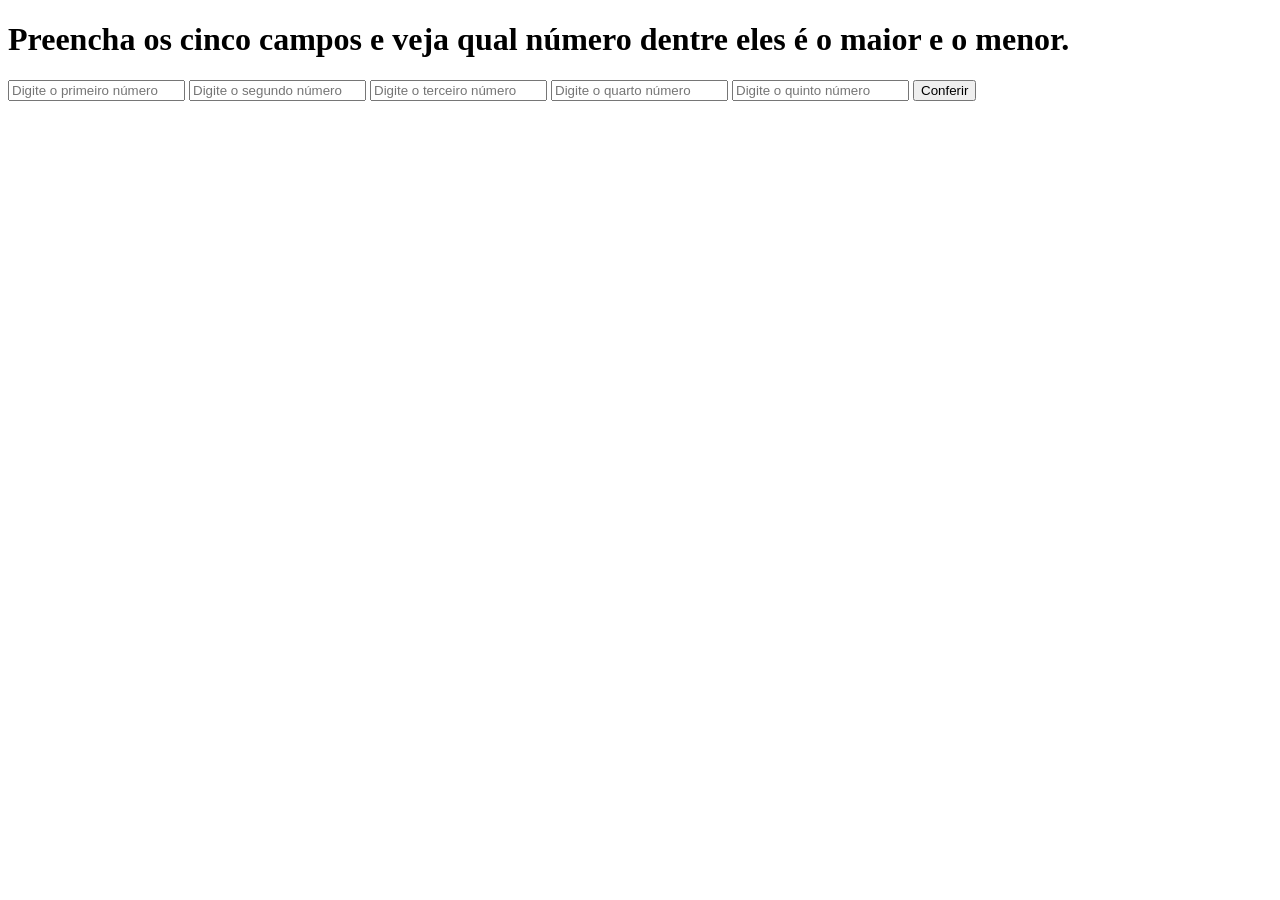
<file: 1/index.html>
<!DOCTYPE html>
<html lang="pt-br">
<head>
    <meta charset="UTF-8">
    <meta http-equiv="X-UA-Compatible" content="IE=edge">
    <meta name="viewport" content="width=device-width, initial-scale=1.0">
    <title> Revisão 1 </title>
    <h1> Preencha os cinco campos e veja qual número dentre eles é o maior e o menor.</h1>
</head>
<body>
    <form id="form">
        <input type="number" id="field1"placeholder="Digite o primeiro número" required>
        <input type="number" id="field2"placeholder="Digite o segundo número" required>
        <input type="number" id="field3"placeholder="Digite o terceiro número" required>
        <input type="number" id="field4"placeholder="Digite o quarto número" required>
        <input type="number" id="field5"placeholder="Digite o quinto número" required>
    <button type="submit">Conferir</button>
    </form>
    <div id="result"></div>
</body>
<script src="revisao1.js"></script>
</html>
</file>
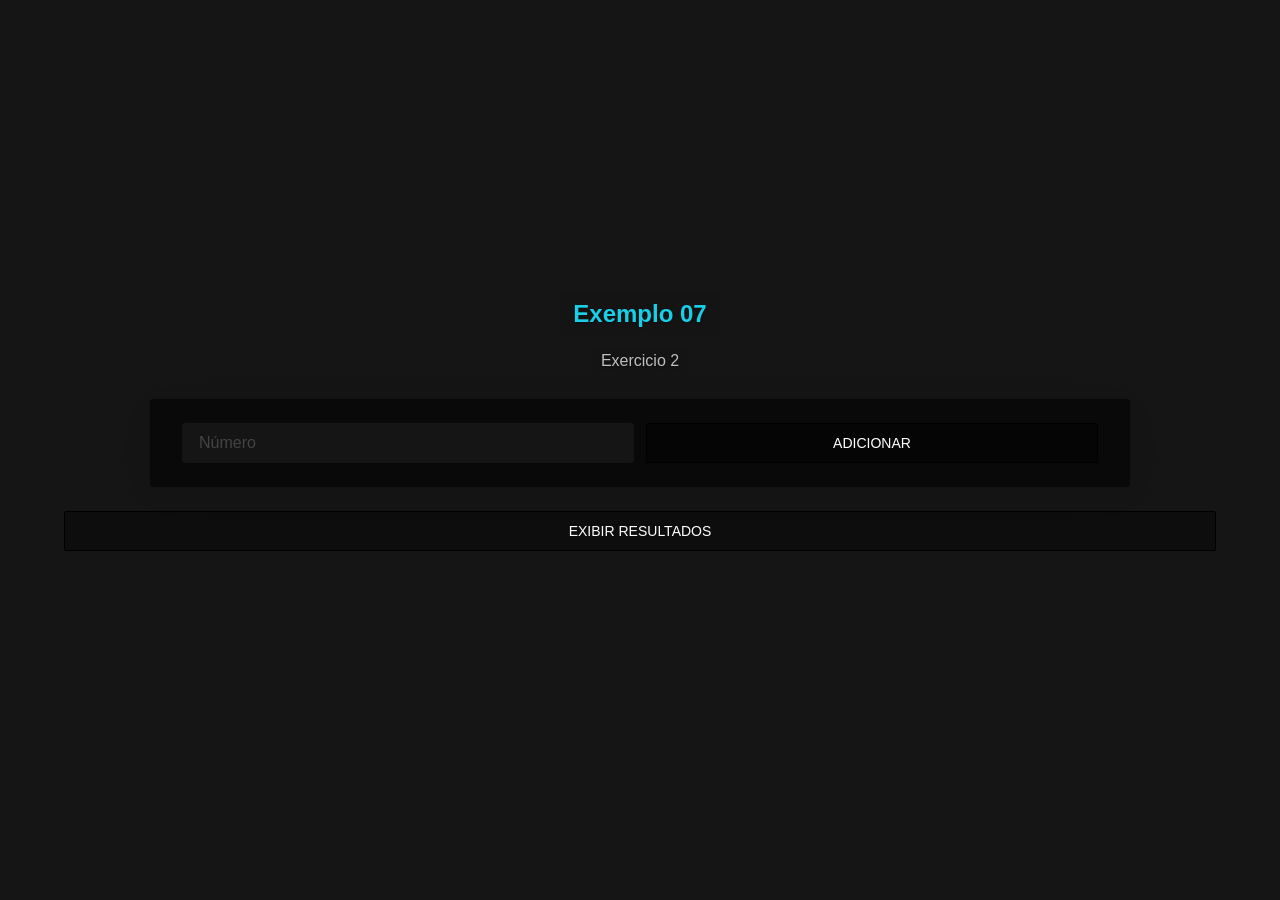
<file: 2/index.html>
<!DOCTYPE html>
<html lang="pt-br">
<head>
  <meta charset="UTF-8">
  <meta http-equiv="X-UA-Compatible" content="IE=edge">
  <meta name="viewport" content="width=device-width, initial-scale=1.0">
  <link rel="stylesheet" href="base.css">
  <title>Introdução à Programação - Exemplo 07</title>
</head>
<body>
  <h1>Exemplo 07</h1>
  <p>Exercicio 2</p>

  <form id="form" novalidate>
    <input id="field1" type="number" placeholder="Número">
    <button>Adicionar</button>
  </form>

  <div class="buttons">
    <button id="showAll">Exibir Resultados</button>
  </div>

  <div id="result"></div>

  <script src="revisao2.js">
   
  </script>
</body>
</html>
</file>
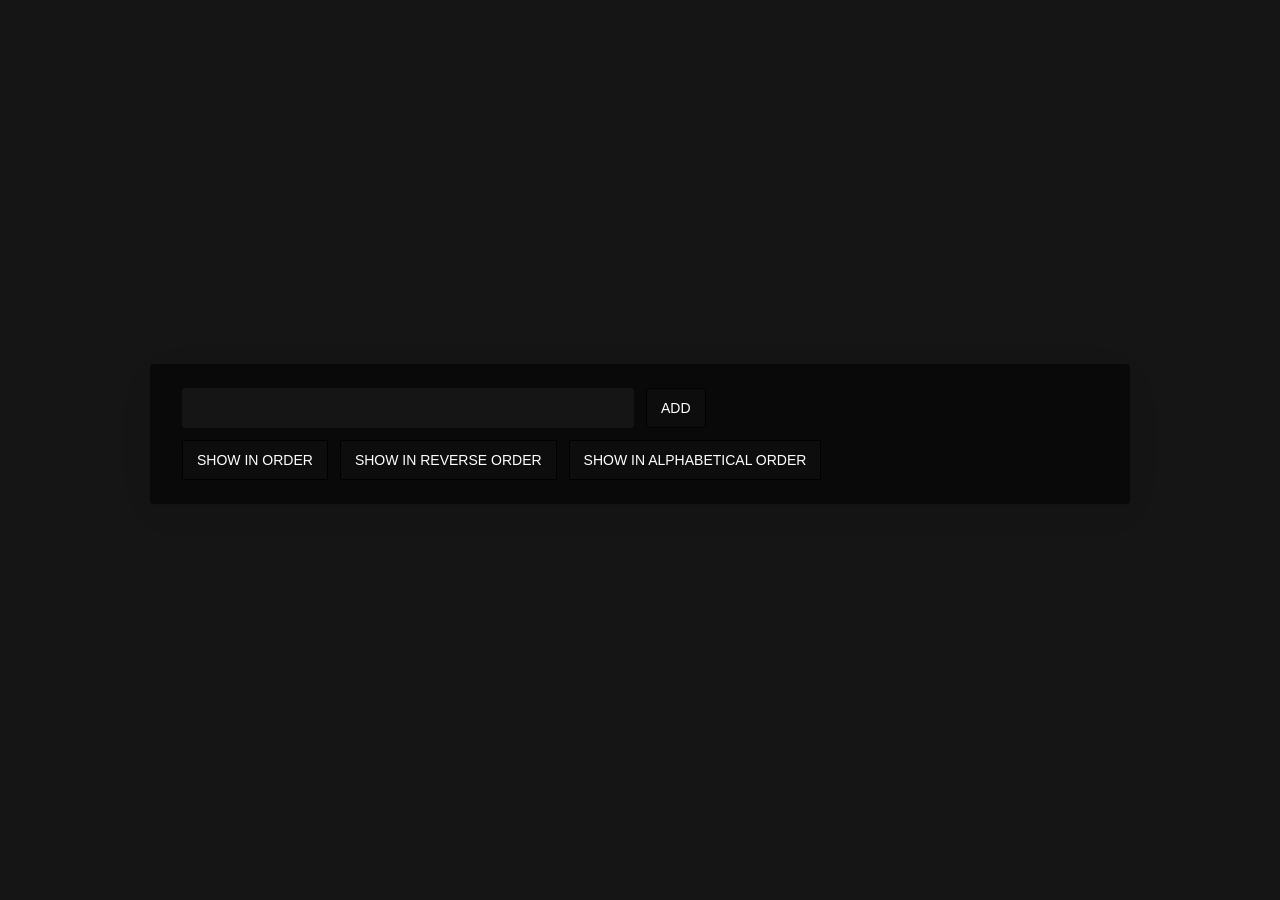
<file: 3/index.html>
<!DOCTYPE html>
<html lang="pt-br">
<head>
    <meta charset="UTF-8">
    <meta http-equiv="X-UA-Compatible" content="IE=edge">
    <meta name="viewport" content="width=device-width, initial-scale=1.0">
    <link rel="stylesheet" href="base.css">
    <title>Exercicio 3 </title>
</head>
        <body>
                <form id="form">

                        <input type="text" id="input">
                        <div>
                            <button id="Add">Add</button> 
                        </div>

                        <div>
                            <button id="ShowInOrder"> Show in order </button>
                            <button id="ReverseOrder"> Show in reverse order </button>
                            <button id="AlphabeticalOrder"> Show in alphabetical order </button> 
                        </div>

                </form>

                <div id="result"></div>
        </body>
    <script src="revisão3.js"></script>     
</html>
</file>
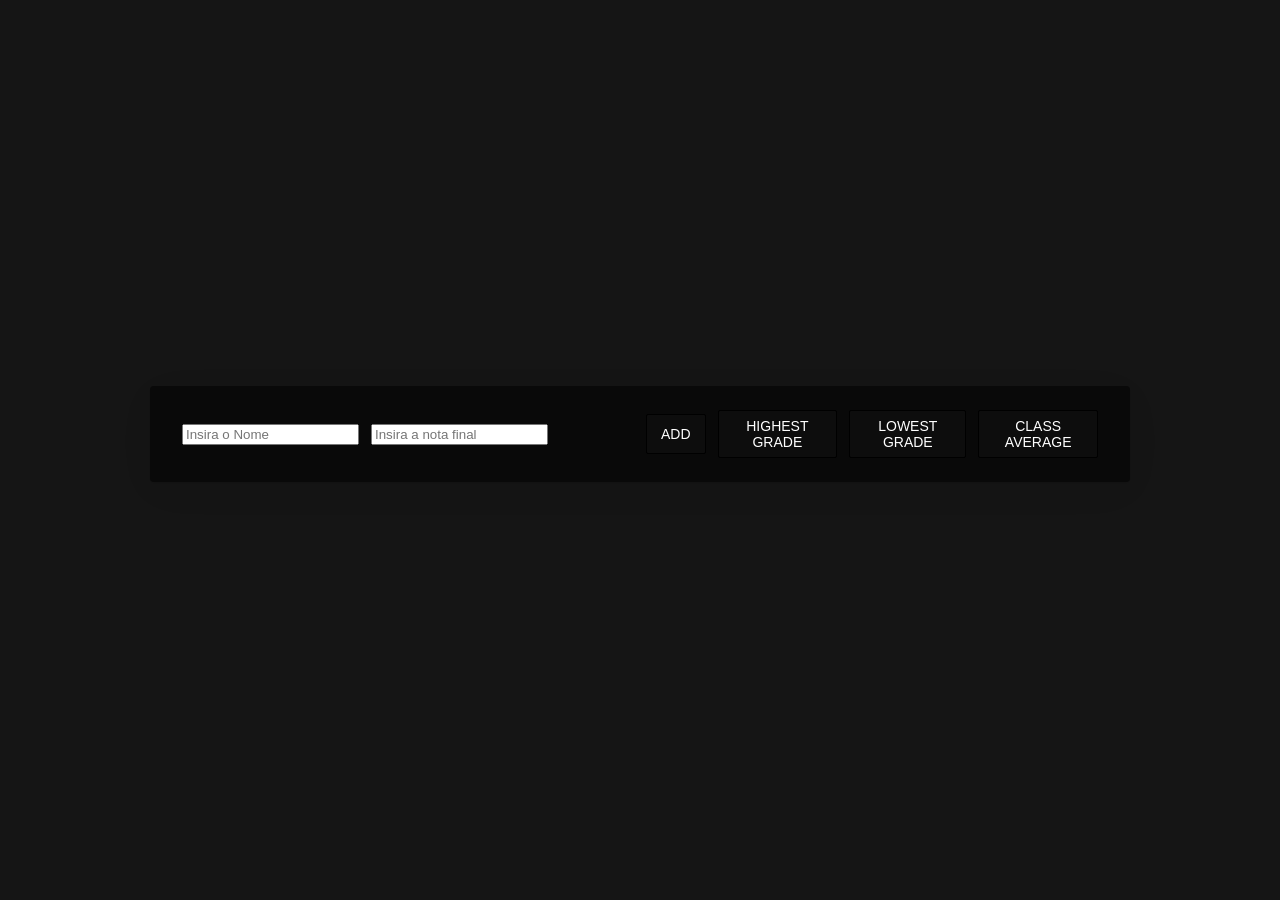
<file: 4/exercicio4.html>
<!DOCTYPE html>
<html lang="pt-br">
<head>
    <meta charset="UTF-8">
    <meta http-equiv="X-UA-Compatible" content="IE=edge">
    <meta name="viewport" content="width=device-width, initial-scale=1.0">
    <link rel="stylesheet" href="style.css">
    <title>Exercicio 4</title>
</head>
        <body>
            
            <form action="">

                <div>
                    <input type="text" id="input1" placeholder="Insira o Nome">
                    <input type="number" id="input2" placeholder="Insira a nota final">
                </div>

                <div>
                    <button id="add">Add</button>
                    <button>Highest Grade</button>
                    <button>Lowest Grade</button>
                    <button>Class average</button>
                </div>


            </form>
            <div id="result"></div>    
        </body>
    <script src="script4.js"></script>
</html>
</file>
<file: 2/base.css>
*,
*::before,
*::after {
  box-sizing: border-box;
}

::selection {
  background: #0c90a1;
  color: #fff;
  text-shadow: none;
}

html {
  font: 1em/1.25 -apple-system, BlinkMacSystemFont, 'Segoe UI', Roboto, Oxygen,
    Ubuntu, Cantarell, 'Fira Sans', 'Droid Sans', 'Helvetica Neue', Arial,
    sans-serif, 'Apple Color Emoji', 'Segoe UI Emoji', 'Segoe UI Symbol';
  background: #151515;
  color: #fffb;
  height: 100%;
}

body {
  margin: 0;
  padding: 2rem;
  height: 100%;
  display: flex;
  flex-direction: column;
  align-items: center;
  text-align: center;
  background-position: center;
  background-size: cover;
  background-repeat: no-repeat;
  background-attachment: fixed;
}

body::before,
body::after {
  content: '';
  flex: 1;
}

h1,
h2,
h3,
h4,
h5,
h6 {
  display: inline-block;
  font-size: 1.5em;
  color: #fff;
  margin: 0 0 0.5em;
  background: #15151580;
  padding: 0.25em 0.5em;
  border-radius: 5px;
  backdrop-filter: blur(15px);
  text-shadow: 0 1px 2px rgba(0, 0, 0, 0.25);
}

h1 {
  color: #18cfe7;
}

h2 {
  font-size: 1.375em;
  margin-top: 2rem;
}

h3 {
  font-size: 1.25em;
  margin-top: 2rem;
}

h4 {
  font-size: 1.125em;
  margin-top: 2rem;
}

h5,
h6 {
  font-size: 1em;
  margin-top: 2rem;
}

p {
  display: block;
  margin: 0.75rem 0 0;
  background: #15151580;
  padding: 0.25em 0.5em;
  border-radius: 5px;
  backdrop-filter: blur(15px);
  text-shadow: 0 1px 2px rgba(0, 0, 0, 0.25);
}

p:first-of-type {
  margin: 0;
}

a,
button,
input,
textarea,
select {
  transition-property: background, border, color, box-shadow;
  transition-duration: 0.25s;
  transition-timing-function: ease-in-out;
}

input[type="number"]::-webkit-inner-spin-button {
  opacity: 0;
  pointer-events: none;
}

#loading {
  display: none;
  margin: 1rem auto;
  width: 48px;
  height: 48px;
  shape-rendering: auto;
}

#result {
  padding: 0 0 2rem;
}

.buttons {
  padding: 0 2rem;
  margin: 0 0 1.5rem;
  width: 100%;
}

form {
  padding: 1.5rem 2rem;
  margin: 1.5rem 0 1.5rem;
  width: 100%;
  display: flex;
  flex-wrap: wrap;
  flex-flow: column;
  gap: 0.75rem;
  background: #080808d8;
  backdrop-filter: blur(15px);
  box-shadow: 0 1px 3px rgba(0, 0, 0, 0.15), 0 8px 40px -5px rgba(0, 0, 0, 0.06);
}

form > * {
  display: inline-flex;
  align-items: center;
  gap: 0.75rem;
}

form label[for] {
  text-align: left;
  cursor: pointer;
}

@media (min-width: 768px) {
  form {
    border-radius: 4px;
    flex-flow: row;
    flex-wrap: wrap;
  }

  form > * {
    flex: 1 0 calc(50% - 0.75rem);
  }
}

@media (min-width: 980px) {
  form {
    max-width: 980px;
  }

  table {
    max-width: 980px;
  }
}

header {
  margin: 0 0 1rem;
}

body > div {
  display: grid;
  grid-auto-flow: row;
  gap: 0.75rem;
}

form > input,
form > select,
form > textarea,
button {
  min-height: 2.5rem;
}

form > input,
form > textarea,
form > select {
  font: inherit;
  line-height: 1;
  background: #151515;
  border: 1px solid #151515;
  border-radius: 3px;
  color: #fff;
  padding: 0.5rem 1rem;
  outline: none;
}

input:-webkit-autofill,
input:-webkit-autofill:hover,
input:-webkit-autofill:focus,
input:-webkit-autofill:active {
  -webkit-text-fill-color: #fff;
  transition: background-color 9999s ease-in-out 0s;
  box-shadow: 0 0 0 9999px #212121 inset;
  border-radius: 0;
}

form > input:hover,
form > input:focus,
form > textarea:hover,
form > textarea:focus,
form > select:hover,
form > select:focus {
  border-color: #000;
  background: #1d1d1d;
}

form > input::placeholder {
  color: #fff3;
}

form > textarea::placeholder {
  color: #fff3;
}

form > select:invalid,
form > select option[value=''] {
  color: #fff3;
}

form > select option:not([value='']) {
  color: #fff !important;
}

nav {
  border-radius: 4px;
  background: #0d0d0d;
  padding: 1.5rem 2rem;
  margin: 1.25em 0 1rem;
}

nav a {
  margin: 0.375em;
  white-space: nowrap;
}

a {
  color: #18cfe7;
}

a:focus,
a:hover {
  color: #0c90a1;
}

button {
  text-align: center;
  text-decoration: none;
  justify-content: center;
  color: #fff;
  background: #0d0d0d;
  padding: 0.5em 1em;
  font-size: 0.875em;
  text-transform: uppercase;
  border: 1px solid #000;
  border-radius: 2px;
  outline: none;
  cursor: pointer;
}

form > button {
  background: #050505;
}

button:not(.pika-prev):not(.pika-next):hover,
button:not(.pika-prev):not(.pika-next):focus-visible {
  border: 1px solid #fff;
  background: #ccc;
  color: #111;
  box-shadow: 0 2px 12px -2px #0008;
}

button:active {
  box-shadow: inset 0 2px 20px #0008;
}

table {
  width: 100%;
  margin-top: 1.5rem;
  border-collapse: collapse;
}

table thead tr {
  border: 1px solid #232323;
  border-left: none;
  border-right: none;
}

table th {
  background: #0d0d0d;
  padding: 0.75rem 0.5rem;
  font-weight: bold;
}

table tbody tr {
  background: #1f1f1f;
  border-bottom: 1px solid #232323;
}

table tbody tr:nth-child(odd) {
  background: #1b1b1b;
}

table td {
  padding: 0.75rem 0.5rem;
  font-weight: normal;
}

.checkbox {
  position: relative;
  display: inline-block;
}

input[type='checkbox'] {
  display: none;
}

input[type='checkbox'] + label {
  display: block;
  width: 48px;
  height: 22px;
  margin-top: 1px;
  text-indent: -150%;
  clip: rect(0 0 0 0);
  color: transparent;
  user-select: none;
}

input[type='checkbox'] + label::before,
input[type='checkbox'] + label::after {
  content: '';
  display: block;
  position: absolute;
  cursor: pointer;
}

input[type='checkbox'] + label::before {
  width: 100%;
  height: 100%;
  background-color: #ffffff44;
  border-radius: 9999em;
  transition: background-color 0.25s ease;
}

input[type='checkbox'] + label::after {
  top: -2px;
  left: 0;
  width: 28px;
  height: 28px;
  border-radius: 50%;
  background-color: #fff;
  box-shadow: 0 0 2px rgba(0, 0, 0, 0.45);
  transition-property: background-color, left;
  transition-duration: 0.25s;
  transition-timing-function: ease;
}

input[type='checkbox']:checked + label::before {
  background-color: #00b7ff44;
}

input[type='checkbox']:checked + label::after {
  background-color: #00b7ff;
  left: 24px;
}

ul {
  display: block;
  margin: 1rem 0 0;
  padding: 0;
  list-style: square;
  list-style-position: inside;
}

li {
  padding: 0;
}

form > input.negative,
form > input.error,
form > textarea.negative,
form > textarea.error,
form > select.negative,
form > select.error {
  border-color: #ff2222;
}

div.negative,
div.error,
p.negative,
p.error {
  color: #ff2222;
  font-weight: 300;
}

div.positive,
div.success,
p.positive,
p.success {
  color: #3be91d;
  font-weight: 300;
}

div.negative b,
div.error b,
p.negative b,
p.error b,
div.positive b,
div.success b,
p.positive b,
p.success b {
  font-weight: 600;
}

.women {
  color: #0c91c5;
}

.men {
  color: #da3dcd;
}

.popbox {
  color: #000;
  background: rgba(0, 0, 0, 0.5);
  backdrop-filter: blur(3px);
}

.popbox_container {
  display: grid;
  gap: 1rem;
}

.pika-single {
  background: #050505;
  border: 1px solid #000;
  box-shadow: 0 2px 8px #0002;
  display: flex;
  justify-content: center;
  align-items: center;
}

.pika-lendar {
  display: flex;
  flex-flow: column;
  flex: 1;
}

.pika-lendar .pika-title {
  display: flex;
  justify-content: space-between;
  margin-bottom: 0;
  height: 40px;
  gap: 1px;
}

.pika-lendar .pika-prev {
  order: 1;
}

.pika-lendar .pika-label {
  transition-property: background, border, color, box-shadow;
  transition-duration: 0.25s;
  transition-timing-function: ease-in-out;
  display: flex;
  align-items: center;
  justify-content: center;
  height: 40px;
  line-height: 40px;
  padding: 0;
  order: 2;
  flex: 1;
  border: 1px solid #666;
  background-color: #666;
  color: #222;
}

.pika-lendar .pika-label:hover {
  background-color: #ccc;
}

.pika-lendar .pika-label select {
  background: #151515;
  border: 1px solid #151515;
  color: #fff;
  width: 100%;
  top: 0;
  left: 0;
  right: 0;
  bottom: 0;
}

.pika-lendar .pika-next {
  order: 3;
}

.pika-lendar .pika-prev,
.pika-lendar .pika-next {
  height: 40px;
  line-height: 40px;
  border: 1px solid #666;
  background-color: #666;
  color: #111;
  box-shadow: 0 2px 12px -2px #0008;
  transition-property: background, border, color, box-shadow;
  transition-duration: 0.25s;
  transition-timing-function: ease-in-out;
  opacity: 1;
}

.pika-lendar .pika-prev:hover,
.pika-lendar .pika-prev:focus,
.pika-lendar .pika-next:hover,
.pika-lendar .pika-next:focus {
  background-color: #ccc;
}

.pika-table {
  margin: 1px 0 0.5rem;
}

.pika-table thead tr th {
  background: #050505;
  padding: 4px 2px;
}

.pika-table tr.pika-row {
  background: #0c0c0c;
}

.pika-table abbr {
  color: #aaa;
  text-decoration-color: #444;
}

.pika-table .pika-button.pika-day {
  transition-property: background, border, color, box-shadow;
  transition-duration: 0.25s;
  transition-timing-function: ease-in-out;
  background: #050505;
  color: #aaa;
  text-align: center;
}

.pika-table td:not(.is-selected) .pika-button.pika-day:hover {
  color: #fff;
}

.pika-table td.is-today .pika-button.pika-day {
  text-decoration: underline;
  text-decoration-color: #042d33;
}

.pika-table td.is-today:not(.is-selected) .pika-button.pika-day {
  color: #0c90a1;
}

.pika-table td.is-today.is-selected .pika-button.pika-day {
  text-decoration-color: #096470;
}

.pika-table td.is-today:not(.is-selected) .pika-button.pika-day:hover {
  color: #18cfe7;
}

.pika-table td.is-selected .pika-button.pika-day {
  background: #0c90a1;
  color: #111;
}

.pika-table td.is-selected .pika-button.pika-day:hover {
  background: #18cfe7;
  color: #000;
}

.pika-table td.is-selection-disabled .pika-button.pika-day {
  color: #666;
}
</file>
<file: 3/base.css>
*,
*::before,
*::after {
  box-sizing: border-box;
}

::selection {
  background: #0c90a1;
  color: #fff;
  text-shadow: none;
}

html {
  font: 1em/1.25 -apple-system, BlinkMacSystemFont, 'Segoe UI', Roboto, Oxygen,
    Ubuntu, Cantarell, 'Fira Sans', 'Droid Sans', 'Helvetica Neue', Arial,
    sans-serif, 'Apple Color Emoji', 'Segoe UI Emoji', 'Segoe UI Symbol';
  background: #151515;
  color: #fffb;
  height: 100%;
}

body {
  margin: 0;
  padding: 2rem;
  height: 100%;
  display: flex;
  flex-direction: column;
  align-items: center;
  text-align: center;
  background-position: center;
  background-size: cover;
  background-repeat: no-repeat;
  background-attachment: fixed;
}

body::before,
body::after {
  content: '';
  flex: 1;
}

h1,
h2,
h3,
h4,
h5,
h6 {
  display: inline-block;
  font-size: 1.5em;
  color: #fff;
  margin: 0 0 0.5em;
  background: #15151580;
  padding: 0.25em 0.5em;
  border-radius: 5px;
  backdrop-filter: blur(15px);
  text-shadow: 0 1px 2px rgba(0, 0, 0, 0.25);
}

h1 {
  color: #18cfe7;
}

h2 {
  font-size: 1.375em;
  margin-top: 2rem;
}

h3 {
  font-size: 1.25em;
  margin-top: 2rem;
}

h4 {
  font-size: 1.125em;
  margin-top: 2rem;
}

h5,
h6 {
  font-size: 1em;
  margin-top: 2rem;
}

p {
  display: block;
  margin: 0.75rem 0 0;
  background: #15151580;
  padding: 0.25em 0.5em;
  border-radius: 5px;
  backdrop-filter: blur(15px);
  text-shadow: 0 1px 2px rgba(0, 0, 0, 0.25);
}

p:first-of-type {
  margin: 0;
}

a,
button,
input,
textarea,
select {
  transition-property: background, border, color, box-shadow;
  transition-duration: 0.25s;
  transition-timing-function: ease-in-out;
}

input[type="number"]::-webkit-inner-spin-button {
  opacity: 0;
  pointer-events: none;
}

#loading {
  display: none;
  margin: 1rem auto;
  width: 48px;
  height: 48px;
  shape-rendering: auto;
}

#result {
  padding: 0 0 2rem;
}

.buttons {
  padding: 0 2rem;
  margin: 0 0 1.5rem;
  width: 100%;
}

form {
  padding: 1.5rem 2rem;
  margin: 1.5rem 0 1.5rem;
  width: 100%;
  display: flex;
  flex-wrap: wrap;
  flex-flow: column;
  gap: 0.75rem;
  background: #080808d8;
  backdrop-filter: blur(15px);
  box-shadow: 0 1px 3px rgba(0, 0, 0, 0.15), 0 8px 40px -5px rgba(0, 0, 0, 0.06);
}

form > * {
  display: inline-flex;
  align-items: center;
  gap: 0.75rem;
}

form label[for] {
  text-align: left;
  cursor: pointer;
}

@media (min-width: 768px) {
  form {
    border-radius: 4px;
    flex-flow: row;
    flex-wrap: wrap;
  }

  form > * {
    flex: 1 0 calc(50% - 0.75rem);
  }
}

@media (min-width: 980px) {
  form {
    max-width: 980px;
  }

  table {
    max-width: 980px;
  }
}

header {
  margin: 0 0 1rem;
}

body > div {
  display: grid;
  grid-auto-flow: row;
  gap: 0.75rem;
}

form > input,
form > select,
form > textarea,
button {
  min-height: 2.5rem;
}

form > input,
form > textarea,
form > select {
  font: inherit;
  line-height: 1;
  background: #151515;
  border: 1px solid #151515;
  border-radius: 3px;
  color: #fff;
  padding: 0.5rem 1rem;
  outline: none;
}

input:-webkit-autofill,
input:-webkit-autofill:hover,
input:-webkit-autofill:focus,
input:-webkit-autofill:active {
  -webkit-text-fill-color: #fff;
  transition: background-color 9999s ease-in-out 0s;
  box-shadow: 0 0 0 9999px #212121 inset;
  border-radius: 0;
}

form > input:hover,
form > input:focus,
form > textarea:hover,
form > textarea:focus,
form > select:hover,
form > select:focus {
  border-color: #000;
  background: #1d1d1d;
}

form > input::placeholder {
  color: #fff3;
}

form > textarea::placeholder {
  color: #fff3;
}

form > select:invalid,
form > select option[value=''] {
  color: #fff3;
}

form > select option:not([value='']) {
  color: #fff !important;
}

nav {
  border-radius: 4px;
  background: #0d0d0d;
  padding: 1.5rem 2rem;
  margin: 1.25em 0 1rem;
}

nav a {
  margin: 0.375em;
  white-space: nowrap;
}

a {
  color: #18cfe7;
}

a:focus,
a:hover {
  color: #0c90a1;
}

button {
  text-align: center;
  text-decoration: none;
  justify-content: center;
  color: #fff;
  background: #0d0d0d;
  padding: 0.5em 1em;
  font-size: 0.875em;
  text-transform: uppercase;
  border: 1px solid #000;
  border-radius: 2px;
  outline: none;
  cursor: pointer;
}

form > button {
  background: #050505;
}

button:not(.pika-prev):not(.pika-next):hover,
button:not(.pika-prev):not(.pika-next):focus-visible {
  border: 1px solid #fff;
  background: #ccc;
  color: #111;
  box-shadow: 0 2px 12px -2px #0008;
}

button:active {
  box-shadow: inset 0 2px 20px #0008;
}

table {
  width: 100%;
  margin-top: 1.5rem;
  border-collapse: collapse;
}

table thead tr {
  border: 1px solid #232323;
  border-left: none;
  border-right: none;
}

table th {
  background: #0d0d0d;
  padding: 0.75rem 0.5rem;
  font-weight: bold;
}

table tbody tr {
  background: #1f1f1f;
  border-bottom: 1px solid #232323;
}

table tbody tr:nth-child(odd) {
  background: #1b1b1b;
}

table td {
  padding: 0.75rem 0.5rem;
  font-weight: normal;
}

.checkbox {
  position: relative;
  display: inline-block;
}

input[type='checkbox'] {
  display: none;
}

input[type='checkbox'] + label {
  display: block;
  width: 48px;
  height: 22px;
  margin-top: 1px;
  text-indent: -150%;
  clip: rect(0 0 0 0);
  color: transparent;
  user-select: none;
}

input[type='checkbox'] + label::before,
input[type='checkbox'] + label::after {
  content: '';
  display: block;
  position: absolute;
  cursor: pointer;
}

input[type='checkbox'] + label::before {
  width: 100%;
  height: 100%;
  background-color: #ffffff44;
  border-radius: 9999em;
  transition: background-color 0.25s ease;
}

input[type='checkbox'] + label::after {
  top: -2px;
  left: 0;
  width: 28px;
  height: 28px;
  border-radius: 50%;
  background-color: #fff;
  box-shadow: 0 0 2px rgba(0, 0, 0, 0.45);
  transition-property: background-color, left;
  transition-duration: 0.25s;
  transition-timing-function: ease;
}

input[type='checkbox']:checked + label::before {
  background-color: #00b7ff44;
}

input[type='checkbox']:checked + label::after {
  background-color: #00b7ff;
  left: 24px;
}

ul {
  display: block;
  margin: 1rem 0 0;
  padding: 0;
  list-style: square;
  list-style-position: inside;
}

li {
  padding: 0;
}

form > input.negative,
form > input.error,
form > textarea.negative,
form > textarea.error,
form > select.negative,
form > select.error {
  border-color: #ff2222;
}

div.negative,
div.error,
p.negative,
p.error {
  color: #ff2222;
  font-weight: 300;
}

div.positive,
div.success,
p.positive,
p.success {
  color: #3be91d;
  font-weight: 300;
}

div.negative b,
div.error b,
p.negative b,
p.error b,
div.positive b,
div.success b,
p.positive b,
p.success b {
  font-weight: 600;
}

.women {
  color: #0c91c5;
}

.men {
  color: #da3dcd;
}

.popbox {
  color: #000;
  background: rgba(0, 0, 0, 0.5);
  backdrop-filter: blur(3px);
}

.popbox_container {
  display: grid;
  gap: 1rem;
}

.pika-single {
  background: #050505;
  border: 1px solid #000;
  box-shadow: 0 2px 8px #0002;
  display: flex;
  justify-content: center;
  align-items: center;
}

.pika-lendar {
  display: flex;
  flex-flow: column;
  flex: 1;
}

.pika-lendar .pika-title {
  display: flex;
  justify-content: space-between;
  margin-bottom: 0;
  height: 40px;
  gap: 1px;
}

.pika-lendar .pika-prev {
  order: 1;
}

.pika-lendar .pika-label {
  transition-property: background, border, color, box-shadow;
  transition-duration: 0.25s;
  transition-timing-function: ease-in-out;
  display: flex;
  align-items: center;
  justify-content: center;
  height: 40px;
  line-height: 40px;
  padding: 0;
  order: 2;
  flex: 1;
  border: 1px solid #666;
  background-color: #666;
  color: #222;
}

.pika-lendar .pika-label:hover {
  background-color: #ccc;
}

.pika-lendar .pika-label select {
  background: #151515;
  border: 1px solid #151515;
  color: #fff;
  width: 100%;
  top: 0;
  left: 0;
  right: 0;
  bottom: 0;
}

.pika-lendar .pika-next {
  order: 3;
}

.pika-lendar .pika-prev,
.pika-lendar .pika-next {
  height: 40px;
  line-height: 40px;
  border: 1px solid #666;
  background-color: #666;
  color: #111;
  box-shadow: 0 2px 12px -2px #0008;
  transition-property: background, border, color, box-shadow;
  transition-duration: 0.25s;
  transition-timing-function: ease-in-out;
  opacity: 1;
}

.pika-lendar .pika-prev:hover,
.pika-lendar .pika-prev:focus,
.pika-lendar .pika-next:hover,
.pika-lendar .pika-next:focus {
  background-color: #ccc;
}

.pika-table {
  margin: 1px 0 0.5rem;
}

.pika-table thead tr th {
  background: #050505;
  padding: 4px 2px;
}

.pika-table tr.pika-row {
  background: #0c0c0c;
}

.pika-table abbr {
  color: #aaa;
  text-decoration-color: #444;
}

.pika-table .pika-button.pika-day {
  transition-property: background, border, color, box-shadow;
  transition-duration: 0.25s;
  transition-timing-function: ease-in-out;
  background: #050505;
  color: #aaa;
  text-align: center;
}

.pika-table td:not(.is-selected) .pika-button.pika-day:hover {
  color: #fff;
}

.pika-table td.is-today .pika-button.pika-day {
  text-decoration: underline;
  text-decoration-color: #042d33;
}

.pika-table td.is-today:not(.is-selected) .pika-button.pika-day {
  color: #0c90a1;
}

.pika-table td.is-today.is-selected .pika-button.pika-day {
  text-decoration-color: #096470;
}

.pika-table td.is-today:not(.is-selected) .pika-button.pika-day:hover {
  color: #18cfe7;
}

.pika-table td.is-selected .pika-button.pika-day {
  background: #0c90a1;
  color: #111;
}

.pika-table td.is-selected .pika-button.pika-day:hover {
  background: #18cfe7;
  color: #000;
}

.pika-table td.is-selection-disabled .pika-button.pika-day {
  color: #666;
}
</file>
<file: 4/style.css>
*,
*::before,
*::after {
  box-sizing: border-box;
}

::selection {
  background: #0c90a1;
  color: #fff;
  text-shadow: none;
}

html {
  font: 1em/1.25 -apple-system, BlinkMacSystemFont, 'Segoe UI', Roboto, Oxygen,
    Ubuntu, Cantarell, 'Fira Sans', 'Droid Sans', 'Helvetica Neue', Arial,
    sans-serif, 'Apple Color Emoji', 'Segoe UI Emoji', 'Segoe UI Symbol';
  background: #151515;
  color: #fffb;
  height: 100%;
}

body {
  margin: 0;
  padding: 2rem;
  height: 100%;
  display: flex;
  flex-direction: column;
  align-items: center;
  text-align: center;
  background-position: center;
  background-size: cover;
  background-repeat: no-repeat;
  background-attachment: fixed;
}

body::before,
body::after {
  content: '';
  flex: 1;
}

h1,
h2,
h3,
h4,
h5,
h6 {
  display: inline-block;
  font-size: 1.5em;
  color: #fff;
  margin: 0 0 0.5em;
  background: #15151580;
  padding: 0.25em 0.5em;
  border-radius: 5px;
  backdrop-filter: blur(15px);
  text-shadow: 0 1px 2px rgba(0, 0, 0, 0.25);
}

h1 {
  color: #18cfe7;
}

h2 {
  font-size: 1.375em;
  margin-top: 2rem;
}

h3 {
  font-size: 1.25em;
  margin-top: 2rem;
}

h4 {
  font-size: 1.125em;
  margin-top: 2rem;
}

h5,
h6 {
  font-size: 1em;
  margin-top: 2rem;
}

p {
  display: block;
  margin: 0.75rem 0 0;
  background: #15151580;
  padding: 0.25em 0.5em;
  border-radius: 5px;
  backdrop-filter: blur(15px);
  text-shadow: 0 1px 2px rgba(0, 0, 0, 0.25);
}

p:first-of-type {
  margin: 0;
}

a,
button,
input,
textarea,
select {
  transition-property: background, border, color, box-shadow;
  transition-duration: 0.25s;
  transition-timing-function: ease-in-out;
}

input[type="number"]::-webkit-inner-spin-button {
  opacity: 0;
  pointer-events: none;
}

#loading {
  display: none;
  margin: 1rem auto;
  width: 48px;
  height: 48px;
  shape-rendering: auto;
}

#result {
  padding: 0 0 2rem;
}

.buttons {
  padding: 0 2rem;
  margin: 0 0 1.5rem;
  width: 100%;
}

form {
  padding: 1.5rem 2rem;
  margin: 1.5rem 0 1.5rem;
  width: 100%;
  display: flex;
  flex-wrap: wrap;
  flex-flow: column;
  gap: 0.75rem;
  background: #080808d8;
  backdrop-filter: blur(15px);
  box-shadow: 0 1px 3px rgba(0, 0, 0, 0.15), 0 8px 40px -5px rgba(0, 0, 0, 0.06);
}

form > * {
  display: inline-flex;
  align-items: center;
  gap: 0.75rem;
}

form label[for] {
  text-align: left;
  cursor: pointer;
}

@media (min-width: 768px) {
  form {
    border-radius: 4px;
    flex-flow: row;
    flex-wrap: wrap;
  }

  form > * {
    flex: 1 0 calc(50% - 0.75rem);
  }
}

@media (min-width: 980px) {
  form {
    max-width: 980px;
  }

  table {
    max-width: 980px;
  }
}

header {
  margin: 0 0 1rem;
}

body > div {
  display: grid;
  grid-auto-flow: row;
  gap: 0.75rem;
}

form > input,
form > select,
form > textarea,
button {
  min-height: 2.5rem;
}

form > input,
form > textarea,
form > select {
  font: inherit;
  line-height: 1;
  background: #151515;
  border: 1px solid #151515;
  border-radius: 3px;
  color: #fff;
  padding: 0.5rem 1rem;
  outline: none;
}

input:-webkit-autofill,
input:-webkit-autofill:hover,
input:-webkit-autofill:focus,
input:-webkit-autofill:active {
  -webkit-text-fill-color: #fff;
  transition: background-color 9999s ease-in-out 0s;
  box-shadow: 0 0 0 9999px #212121 inset;
  border-radius: 0;
}

form > input:hover,
form > input:focus,
form > textarea:hover,
form > textarea:focus,
form > select:hover,
form > select:focus {
  border-color: #000;
  background: #1d1d1d;
}

form > input::placeholder {
  color: #fff3;
}

form > textarea::placeholder {
  color: #fff3;
}

form > select:invalid,
form > select option[value=''] {
  color: #fff3;
}

form > select option:not([value='']) {
  color: #fff !important;
}

nav {
  border-radius: 4px;
  background: #0d0d0d;
  padding: 1.5rem 2rem;
  margin: 1.25em 0 1rem;
}

nav a {
  margin: 0.375em;
  white-space: nowrap;
}

a {
  color: #18cfe7;
}

a:focus,
a:hover {
  color: #0c90a1;
}

button {
  text-align: center;
  text-decoration: none;
  justify-content: center;
  color: #fff;
  background: #0d0d0d;
  padding: 0.5em 1em;
  font-size: 0.875em;
  text-transform: uppercase;
  border: 1px solid #000;
  border-radius: 2px;
  outline: none;
  cursor: pointer;
}

form > button {
  background: #050505;
}

button:hover,
button:focus {
  border: 1px solid #fff;
  background: #ccc;
  color: #111;
  box-shadow: 0 2px 12px -2px #0008;
}

button:active {
  box-shadow: inset 0 2px 20px #0008;
}

table {
  width: 100%;
  margin-top: 1.5rem;
  border-collapse: collapse;
}

table thead tr {
  border: 1px solid #232323;
  border-left: none;
  border-right: none;
}

table th {
  background: #0d0d0d;
  padding: 0.75rem 0.5rem;
  font-weight: bold;
}

table tbody tr {
  background: #1f1f1f;
  border-bottom: 1px solid #232323;
}

table tbody tr:nth-child(odd) {
  background: #1b1b1b;
}

table td {
  padding: 0.75rem 0.5rem;
  font-weight: normal;
}

.checkbox {
  position: relative;
  display: inline-block;
}

input[type='checkbox'] {
  display: none;
}

input[type='checkbox'] + label {
  display: block;
  width: 48px;
  height: 22px;
  margin-top: 1px;
  text-indent: -150%;
  clip: rect(0 0 0 0);
  color: transparent;
  user-select: none;
}

input[type='checkbox'] + label::before,
input[type='checkbox'] + label::after {
  content: '';
  display: block;
  position: absolute;
  cursor: pointer;
}

input[type='checkbox'] + label::before {
  width: 100%;
  height: 100%;
  background-color: #ffffff44;
  border-radius: 9999em;
  transition: background-color 0.25s ease;
}

input[type='checkbox'] + label::after {
  top: -2px;
  left: 0;
  width: 28px;
  height: 28px;
  border-radius: 50%;
  background-color: #fff;
  box-shadow: 0 0 2px rgba(0, 0, 0, 0.45);
  transition-property: background-color, left;
  transition-duration: 0.25s;
  transition-timing-function: ease;
}

input[type='checkbox']:checked + label::before {
  background-color: #00b7ff44;
}

input[type='checkbox']:checked + label::after {
  background-color: #00b7ff;
  left: 24px;
}

ul {
  display: block;
  margin: 1rem 0 0;
  padding: 0;
  list-style: square;
  list-style-position: inside;
}

li {
  padding: 0;
}

form > input.negative,
form > input.error,
form > textarea.negative,
form > textarea.error,
form > select.negative,
form > select.error {
  border-color: #ff2222;
}

div.negative,
div.error,
p.negative,
p.error {
  color: #ff2222;
  font-weight: 300;
}

div.positive,
div.success,
p.positive,
p.success {
  color: #3be91d;
  font-weight: 300;
}

div.negative b,
div.error b,
p.negative b,
p.error b,
div.positive b,
div.success b,
p.positive b,
p.success b {
  font-weight: 600;
}

.women {
  color: #0c91c5;
}

.men {
  color: #da3dcd;
}
</file>
